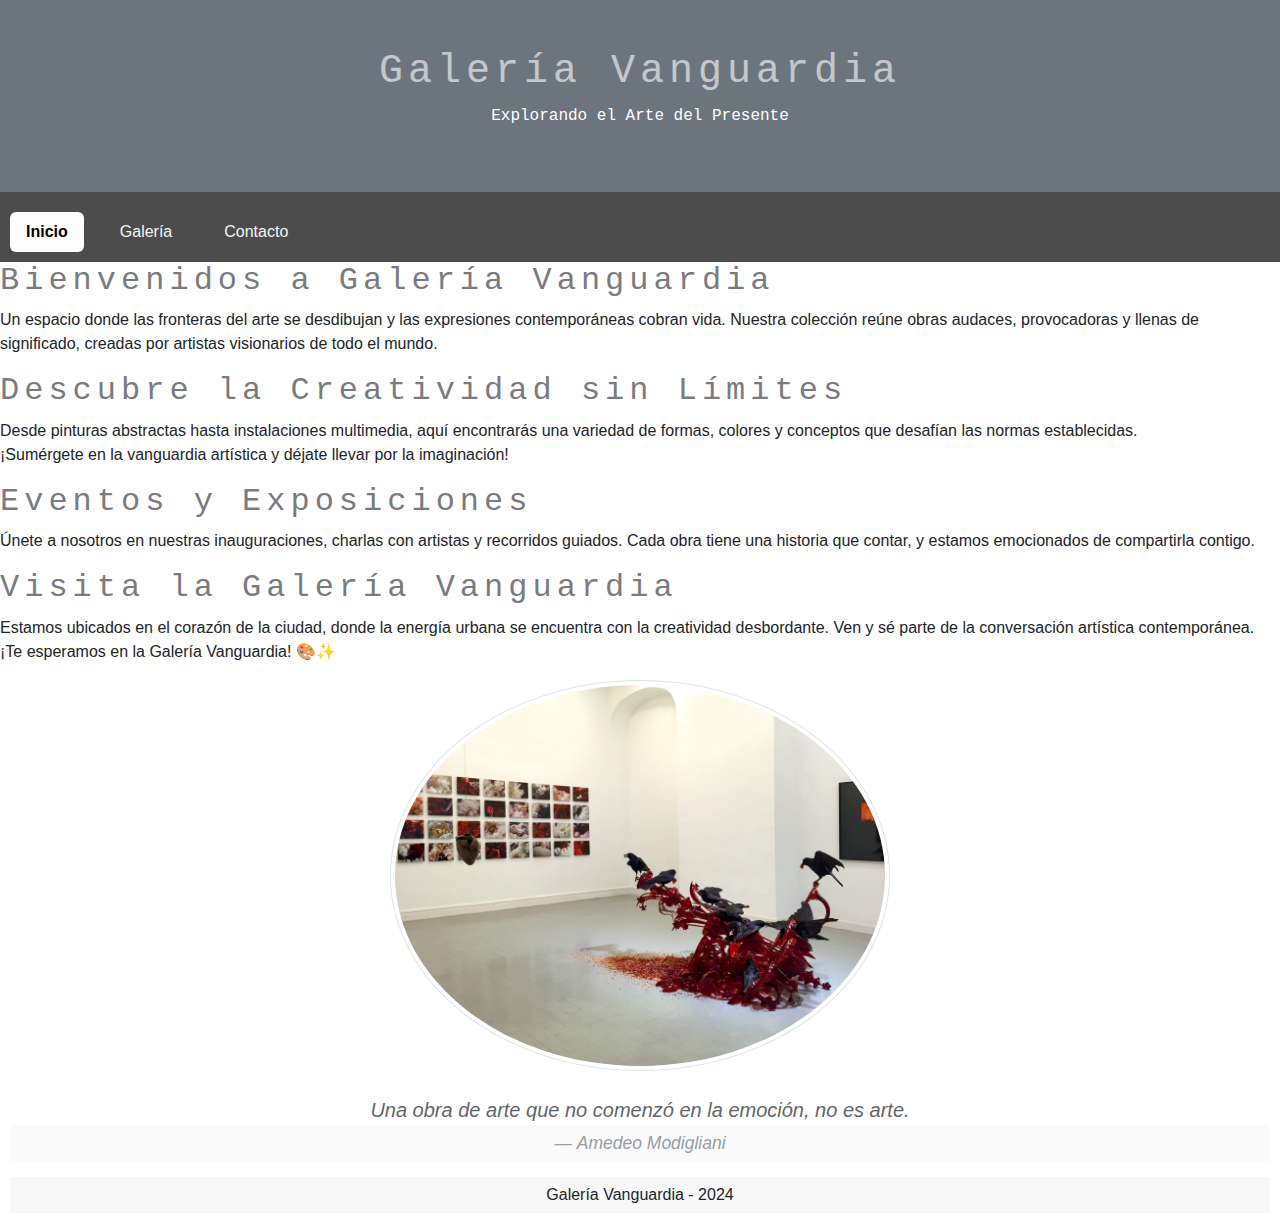
<file: index.html>
<!DOCTYPE html>
<html lang="es">
<head>
    <meta charset="UTF-8">
    <meta name="viewport"
          content="width=device-width, user-scalable=no, initial-scale=1.0, maximum-scale=1.0, minimum-scale=1.0">
    <meta http-equiv="X-UA-Compatible" content="ie=edge">
    <link href="https://cdn.jsdelivr.net/npm/bootstrap@5.3.3/dist/css/bootstrap.min.css" rel="stylesheet" integrity="sha384-QWTKZyjpPEjISv5WaRU9OFeRpok6YctnYmDr5pNlyT2bRjXh0JMhjY6hW+ALEwIH" crossorigin="anonymous">
    <script src="https://cdn.jsdelivr.net/npm/bootstrap@5.3.3/dist/js/bootstrap.bundle.min.js" integrity="sha384-YvpcrYf0tY3lHB60NNkmXc5s9fDVZLESaAA55NDzOxhy9GkcIdslK1eN7N6jIeHz" crossorigin="anonymous"></script>
    <link rel="stylesheet" href="style.css">
    <title>Galeria Vanguardia - Inicio</title>

</head>

<body>
    <header>
        <div class="p-5 bg-secondary text-white text-center">
            <h1>Galería Vanguardia</h1>
            <p>Explorando el Arte del Presente</p>
        </div>
        <!-- Menú -->
        <ul class="nav nav-pills ">
            <li class="nav-item">
                <a class="nav-link active" href="index.html">Inicio</a>
            </li>
            <li class="nav-item">
                <a class="nav-link" href="galeria.html">Galería</a>
            </li>
            <li class="nav-item">
                <a class="nav-link" href="contacto.html">Contacto</a>
            </li>
        </ul>
    </header>
    <div class="presentacion">
        <!-- Contenido para página de inicio -->
        <h2>Bienvenidos a Galería Vanguardia</h2>
            <p>Un espacio donde las fronteras del arte se desdibujan y las expresiones contemporáneas cobran vida. Nuestra colección reúne obras audaces, provocadoras y llenas de significado, creadas por artistas visionarios de todo el mundo.</p>
        </div>
        <h2>Descubre la Creatividad sin Límites</h2>
        <p>Desde pinturas abstractas hasta instalaciones multimedia, aquí encontrarás una variedad de formas, colores y conceptos que desafían las normas establecidas. <br>
            ¡Sumérgete en la vanguardia artística y déjate llevar por la imaginación!
        </p>
        <h2>Eventos y Exposiciones</h2>
        <p>Únete a nosotros en nuestras inauguraciones, charlas con artistas y recorridos guiados. Cada obra tiene una historia que contar, y estamos emocionados de compartirla contigo.
        </p>
        <h2>Visita la Galería Vanguardia</h2>
        <p>Estamos ubicados en el corazón de la ciudad, donde la energía urbana se encuentra con la creatividad desbordante. Ven y sé parte de la conversación artística contemporánea.<br>
            ¡Te esperamos en la Galería Vanguardia! 🎨✨</p>
    <div class="imagen-inicio">
        <img src="img/inicio.jpg" class="img-fluid rounded-circle mx-auto d-block img-thumbnail" alt="Galería Vanguardia - Inicio" width="500"><br>
    </div>
    <div class="cita">
        <blockquote class="blockquote text-center">
            <p>Una obra de arte que no comenzó en la emoción, no es arte.</p>
            <footer class="blockquote-footer">Amedeo Modigliani</footer>
        </blockquote>
    </div>
    <footer>
        <div class="container">
            Galería Vanguardia - 2024
        </div>
    </footer>
</body>
</html>
</file>
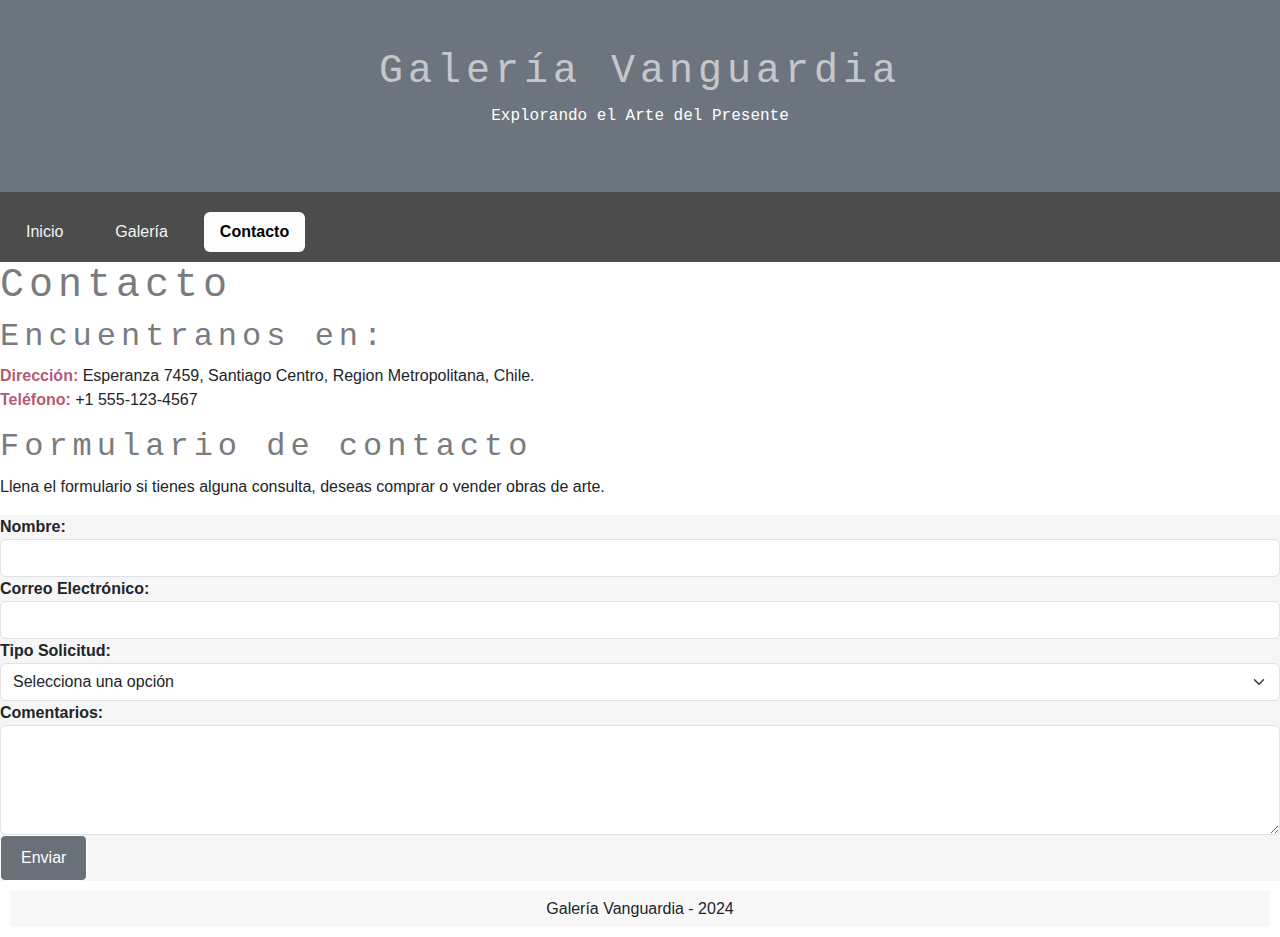
<file: contacto.html>
<!DOCTYPE html>
<html lang="es">
<head>
    <meta charset="UTF-8">
    <meta name="viewport"
          content="width=device-width, user-scalable=no, initial-scale=1.0, maximum-scale=1.0, minimum-scale=1.0">
    <meta http-equiv="X-UA-Compatible" content="ie=edge">
    <link href="https://cdn.jsdelivr.net/npm/bootstrap@5.3.3/dist/css/bootstrap.min.css" rel="stylesheet" integrity="sha384-QWTKZyjpPEjISv5WaRU9OFeRpok6YctnYmDr5pNlyT2bRjXh0JMhjY6hW+ALEwIH" crossorigin="anonymous">
    <script src="https://cdn.jsdelivr.net/npm/bootstrap@5.3.3/dist/js/bootstrap.bundle.min.js" integrity="sha384-YvpcrYf0tY3lHB60NNkmXc5s9fDVZLESaAA55NDzOxhy9GkcIdslK1eN7N6jIeHz" crossorigin="anonymous"></script>
    <link rel="stylesheet" href="style.css">
    <title>Galeria Vanguardia - Contacto</title>
</head>
<body>
<header>
    <div class="p-5 bg-secondary text-white text-center">
        <h1>Galería Vanguardia</h1>
        <p>Explorando el Arte del Presente</p>
    </div>
    <!-- Menú -->
    <ul class="nav nav-pills">
        <li class="nav-item">
            <a class="nav-link" href="index.html">Inicio</a>
        </li>
        <li class="nav-item">
            <a class="nav-link" href="galeria.html">Galería</a>
        </li>
        <li class="nav-item">
            <a class="nav-link active" href="contacto.html">Contacto</a>
        </li>
    </ul>
</header>
<!-- Contenido página de contacto -->
<h1>Contacto</h1>
<h2>Encuentranos en:</h2>
<p>
    <strong class="texto-negrita">Dirección:</strong> Esperanza 7459, Santiago Centro, Region Metropolitana, Chile.<br>
    <strong class="texto-negrita">Teléfono:</strong>  +1 555-123-4567
</p>
<!-- Formulario -->
<div class="textoFormulario">
    <h2>Formulario de contacto</h2>
    <p>Llena el formulario si tienes alguna consulta, deseas comprar o vender obras de arte.</p>
</div>

<div class="formulario">
    <form id="miFormulario">
        <!-- Campos del formulario -->
        <div class="form-group">
            <label for="nombre">Nombre:</label>
            <input type="text" class="form-control" id="nombre">
            <span class="error" id="nombreError"></span>
            <span class="success" id="nombreSuccess"></span>
        </div>
        <div class="form-group">
            <label for="email">Correo Electrónico:</label>
            <input type="email" class="form-control" id="email">
            <span class="error" id="emailError"></span>
            <span class="success" id="emailSuccess"></span>
        </div>
        <div class="form-group">
            <label for="tipoSolicitud">Tipo Solicitud:</label>
            <select class="form-select" id="tipoSolicitud">
                <option selected="selected" value="">Selecciona una opción</option>
                <option value="compra">Compra</option>
                <option value="consulta">Consulta</option>
                <option value="venta">Venta</option>
            </select>
            <span class="error" id="tipoSolicitudError"></span>
            <span class="success" id="tipoSolicitudSuccess"></span>
        </div>
        <div class="form-group">
            <label for="comentarios">Comentarios:</label>
            <textarea class="form-control" id="comentarios" rows="4" ></textarea>
            <span class="error" id="comentariosError"></span>
            <span class="success" id="comentariosSuccess"></span>
        </div>
        <!-- Botón de envío -->
        <div class="form-group">
            <button type="submit" class="btn btn-dark">Enviar</button>
        </div>
    </form>
</div>


<!-- Footer -->
<footer>
    <div class="container">
        Galería Vanguardia - 2024
    </div>
</footer>
<script src="contacto.js"></script>
</body>
</html>
</file>
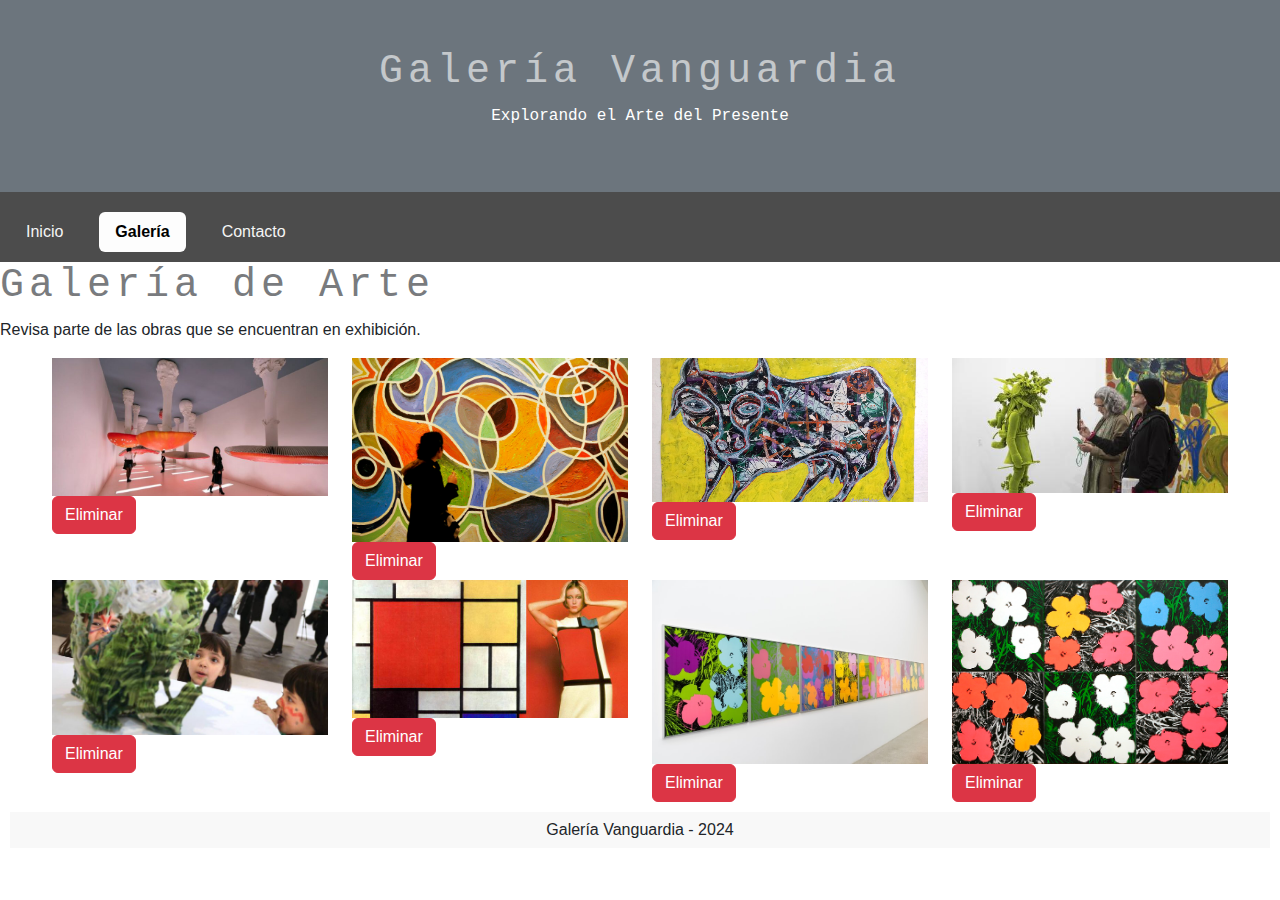
<file: galeria.html>
<!DOCTYPE html>
<html lang="es">
<head>
    <meta charset="UTF-8">
    <meta name="viewport"
          content="width=device-width, user-scalable=no, initial-scale=1.0, maximum-scale=1.0, minimum-scale=1.0">
    <meta http-equiv="X-UA-Compatible" content="ie=edge">
    <link href="https://cdn.jsdelivr.net/npm/bootstrap@5.3.3/dist/css/bootstrap.min.css" rel="stylesheet" integrity="sha384-QWTKZyjpPEjISv5WaRU9OFeRpok6YctnYmDr5pNlyT2bRjXh0JMhjY6hW+ALEwIH" crossorigin="anonymous">
    <script src="https://cdn.jsdelivr.net/npm/bootstrap@5.3.3/dist/js/bootstrap.bundle.min.js" integrity="sha384-YvpcrYf0tY3lHB60NNkmXc5s9fDVZLESaAA55NDzOxhy9GkcIdslK1eN7N6jIeHz" crossorigin="anonymous"></script>
    <link rel="stylesheet" href="style.css">
    <title>Galeria Vanguardia - Galeria</title>
</head>
<body>
<header>
    <div class="p-5 bg-secondary text-white text-center">
        <h1>Galería Vanguardia</h1>
        <p>Explorando el Arte del Presente</p>
    </div>
    <!-- Menú -->
    <ul class="nav nav-pills">
        <li class="nav-item">
            <a class="nav-link" href="index.html">Inicio</a>
        </li>
        <li class="nav-item">
            <a class="nav-link active" href="galeria.html">Galería</a>
        </li>
        <li class="nav-item">
            <a class="nav-link" href="contacto.html">Contacto</a>
        </li>
    </ul>
</header>
<!-- Contenido de galería -->
<div class="galeriaArte">
    <h1>Galería de Arte</h1>
    <p>Revisa parte de las obras que se encuentran en exhibición.</p>
</div>
<!-- Imágenes -->
<div class="container">
    <div class="row row-cols-4">
        <div class="col">
            <img class="img-fluid artwork" src="img/imagen1.jpg" alt="Exhibición Fungus" data-id="1">
            <button class="btn btn-danger delete-button">Eliminar</button>
        </div>
        <div class="col">
            <img class="img-fluid artwork" src="img/imagen2.jpg" alt="Círculos Exposición" data-id="2">
            <button class="btn btn-danger delete-button">Eliminar</button>
        </div>
        <div class="col">
            <img class="img-fluid artwork" src="img/imagen3.jpg" alt="Vaca desinteresada Exhibición" data-id="3">
            <button class="btn btn-danger delete-button">Eliminar</button>
        </div>
        <div class="col">
            <img class="img-fluid artwork" src="img/imagen4.jpg" alt="Herbolaria Exhibición 1" data-id="4">
            <button class="btn btn-danger delete-button">Eliminar</button>
        </div>
        <div class="col">
            <img class="img-fluid artwork" src="img/imagen5.jpg" alt="Herbolaria Exhibición 2" data-id="5">
            <button class="btn btn-danger delete-button">Eliminar</button>
        </div>
        <div class="col">
            <img class="img-fluid artwork" src="img/imagen6.jpg" alt="Twiggy Homenaje" data-id="6">
            <button class="btn btn-danger delete-button">Eliminar</button>
        </div>
        <div class="col">
            <img class="img-fluid artwork" src="img/imagen7.jpg" alt="Foral 1" data-id="7">
            <button class="btn btn-danger delete-button">Eliminar</button>
        </div>
        <div class="col">
            <img class="img-fluid artwork" src="img/imagen8.jpg" alt="Foral 2" data-id="8">
            <button class="btn btn-danger delete-button">Eliminar</button>
        </div>
    </div>
</div>

<!--Clase para modal -->
<div id="myModal" class="modal">
    <div class="modal-content">
        <span class="close">&times;</span>
        <p id="modalText"></p>
    </div>
</div>


<!-- Footer -->
<footer>
    <div class="container">
        Galería Vanguardia - 2024
    </div>
</footer>
<script src="galeria.js"></script>
</body>
</html>
</file>
<file: style.css>
.nav-pills .nav-link {
    color: whitesmoke;
}

.nav-pills .nav-link.active {
    background-color: #fdfdfd;
    color: #000000;
    font-weight: bolder;
}


    /* Estilos para el menú */
header {
    background: rgba(0, 0, 0, 0.7);
    width: 100%;
    position: static;
    z-index: 100;
}

ul {
    list-style: none;
    padding: 10px;
    margin: 10px;
    display: flex;
}

li {
    margin-right: 20px;
}

a {
    text-decoration: none;
    color: white;
    font-weight: bolder;
}

h1, h2, h3, h4, h5 {
    font-weight: lighter;
    letter-spacing: 5px;
    font-family: "Lucida Console", "Courier New", monospace;
    opacity: 0.6;
}

/*Estilos para texto */
body {
    font-family: Verdana, sans-serif;
}

.texto-negrita {
    font-weight: bold;
    color: rgba(152, 34, 68, 0.76);
}

.blockquote {
    font-style: italic;
    font-weight: lighter;
    opacity: 70%;
}


footer {
    background-color: #f8f8f8;
    padding: 5px;
    margin: 10px;
    text-align: center;
    font-size: medium;
}

.p-5
{
    font-family: "Lucida Console", "Courier New", monospace;
}

.container {
    max-width: 1200px;
    margin: 1px auto;
}

.modal {
    display: none;
    position: fixed;
    z-index: 1;
    left: 0;
    top: 0;
    width: 100%;
    height: 100%;
    overflow: auto;
    background-color: rgb(0, 0, 0);
    background-color: rgba(0,0,0,0.4);
}


.modal-content {
    background-color: #fdfdfd;
    margin: 15% auto;
    padding: 20px;
    border: 2px solid #888;
    width: 80%;
}
.close {
    color: #aaa;
    float: right;
    font-size: 28px;
    font-weight: bold;
}
.close:hover,
.close:focus {
    color: black;
    text-decoration: none;
    cursor: pointer;
}


.formulario {
    background-color: #f6f6f6;
}
label{
    font-weight: bold;
}

.error {
    color: red;
    font-size: 0.9em;
}
.success {
    color: green;
    font-size: 0.9em;
}

button[type="submit"] {
    background-color: #697078;
    color: #fff;
    border: 1px solid #fff;
    padding: 10px 20px;
    border-radius: 5px;
    cursor: pointer;
}
</file>
